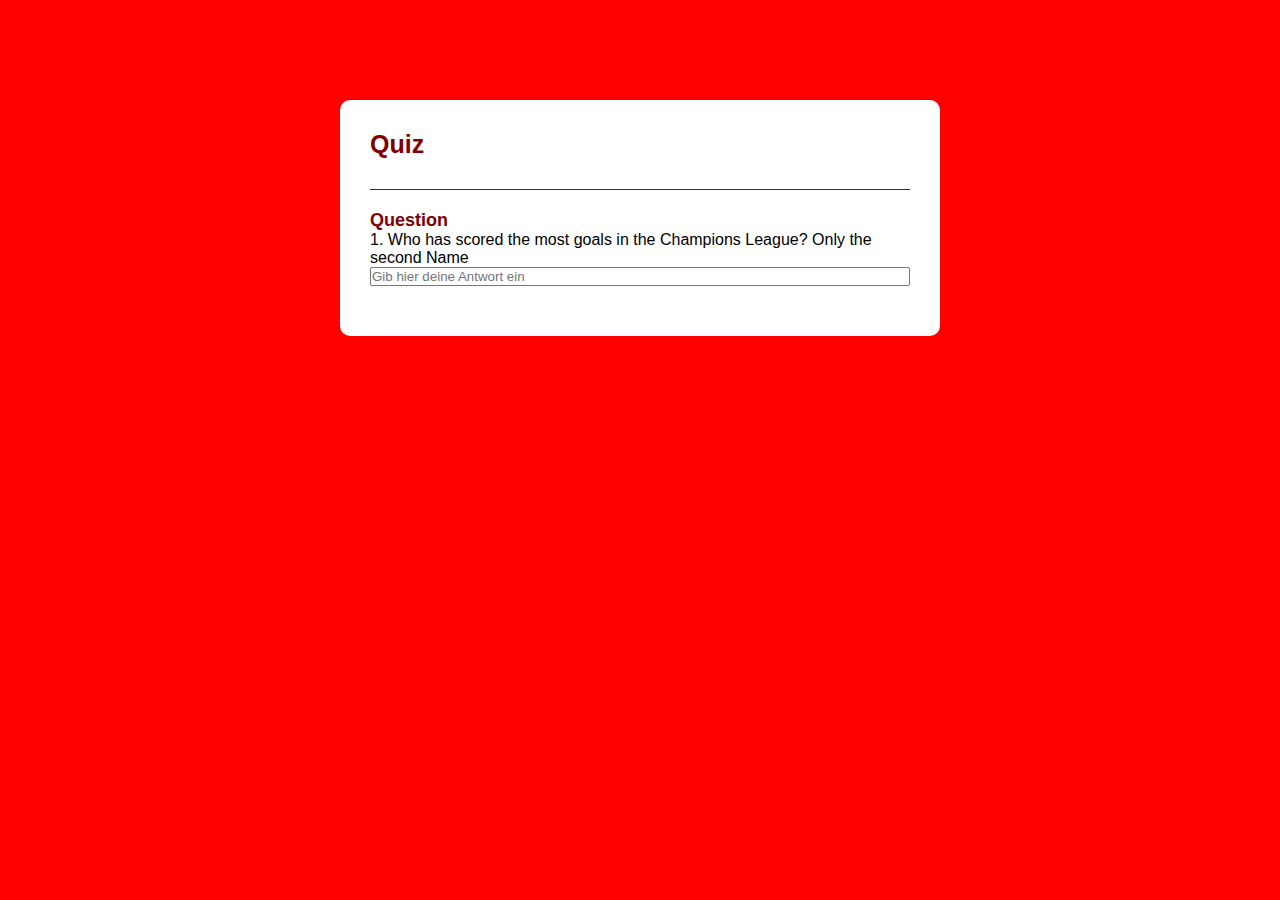
<file: FussballQuiz/index.html>
<!DOCTYPE html>
<html lang="en">
<head>
    <meta charset="UTF-8">
    <title>Fußball-Quiz</title>
    <link rel="stylesheet" href="style.css">
</head>
<body>
    <div class="app">
        <h1>Quiz</h1>
        <div class="quiz">
            <h2>Question</h2>
            <div id="question">
                <h3>Frage</h3>
            </div>
            <div id="answers">
                <button class="btn">Option 1</button>
                <button class="btn">Option 2</button>
                <button class="btn">Option 3</button>
                <button class="btn">Option 4</button>
                <input class="input">Eingabe<input>
            </div>
            <button id="next-btn">Next</button>
        </div>
    </div>
    <script src="script.js"></script>
</body>
</html>
</file>
<file: FussballQuiz/style.css>
*{
    margin: 0;
    padding: 0;
    font-family: 'Poppins', sans-serif;
    box-sizing: border-box;
    }
    body{
    
        background: red;
    }
    .app{
    
    background:#fff;
    width: 90%;
    max-width: 600px;
    margin: 100px auto 0;
    border-radius: 10px;
    padding:30px;
    }
    .app h1{
    
        font-size:25px;
        color:#800000;
        font-weight: 600;
        border-bottom: 1px solid #333;
        padding-bottom: 30px;
    }
    
    .quiz{
    
    padding:20px 0;
    
    }
    
    .quiz h2{
    
    font-size:18px;
    color: #800000;
    font-weight: 600;
    
    }
    .btn{
    
        background:#fff;
        color:#222;
        font-weight: 500;
        width: 100%;
        border: 1px solid #222;
        padding: 10px;
        margin: 10 px 0;
        text-align: left;
        border-radius:4px;
        cursor: pointer;
        transition: all 0.3s;
    
    }
    
    .btn:hover:not([disabled]){
    
    background: #800000;
    color:#fff;
    
    
    }
    .btn:disabled{
    
    cursor: no-drop;
    
    }
    
    #answers {
        display: flex;
        flex-direction: column;
        gap: 10px; /* Abstand zwischen den Buttons */
    }
    
   
    #next-btn{
    
    background: #800000;
    color: #fff;
    font-weight: 500;
    width: 150px;
    border: 0;
    padding: 10px;
    margin: 20px auto 0;
    border-radius: 4px;
    cursor: pointer;
    display:none;
    
    }
    
    .correct{
    
    background: #9aeabc;
    
    }
    
    .incorrect{
    
    background: #ff9393
    
    }
</file>
